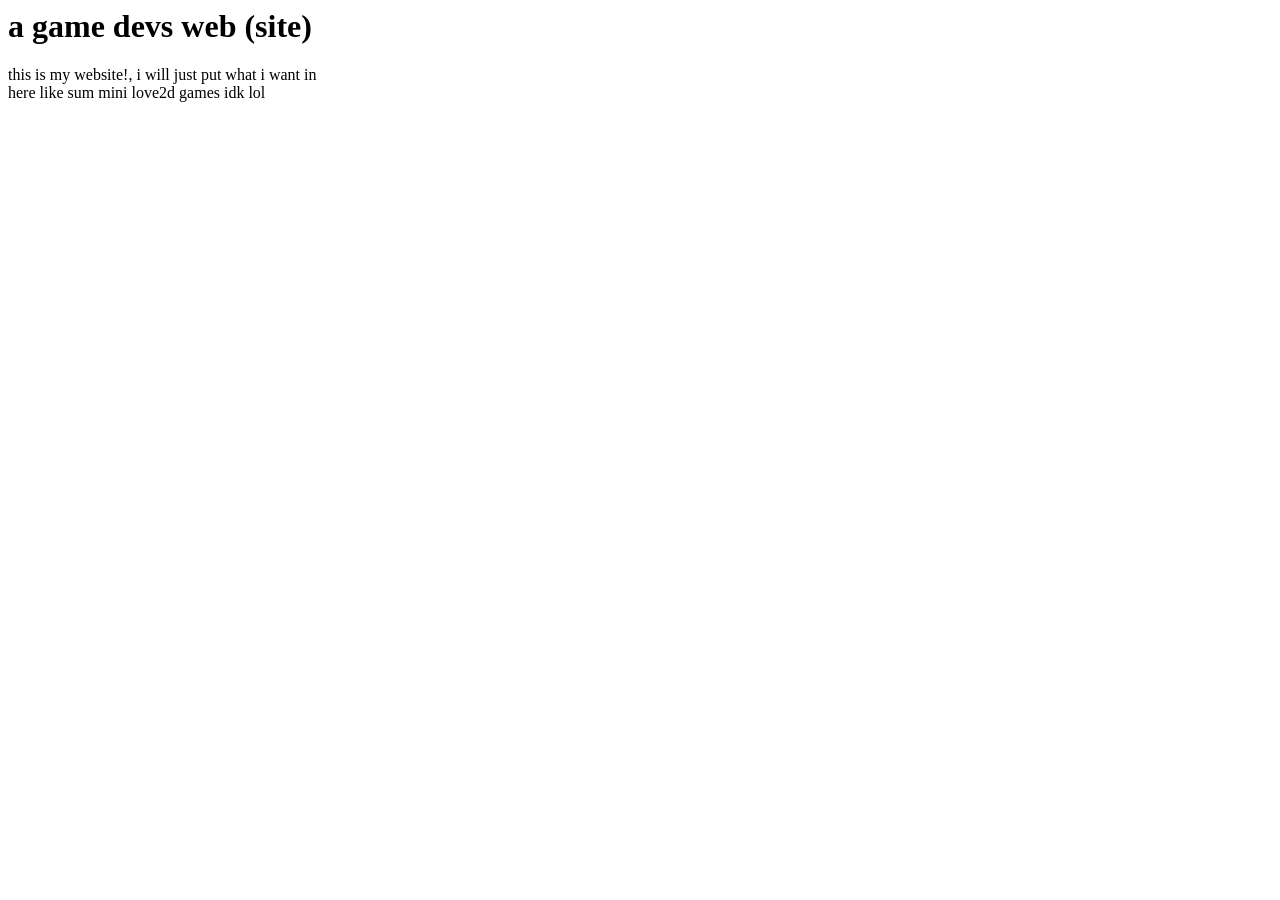
<file: index.html>
<html>
  <title>a game devs web (site)</title>
  <link rel="stylesheet" herf="style.css">
  <body>
    <h1>a game devs web (site)</h1>
    <p>this is my website!, i will just put what i want in <br> here like sum mini love2d games idk lol</p>
  </body>
</html>
</file>
